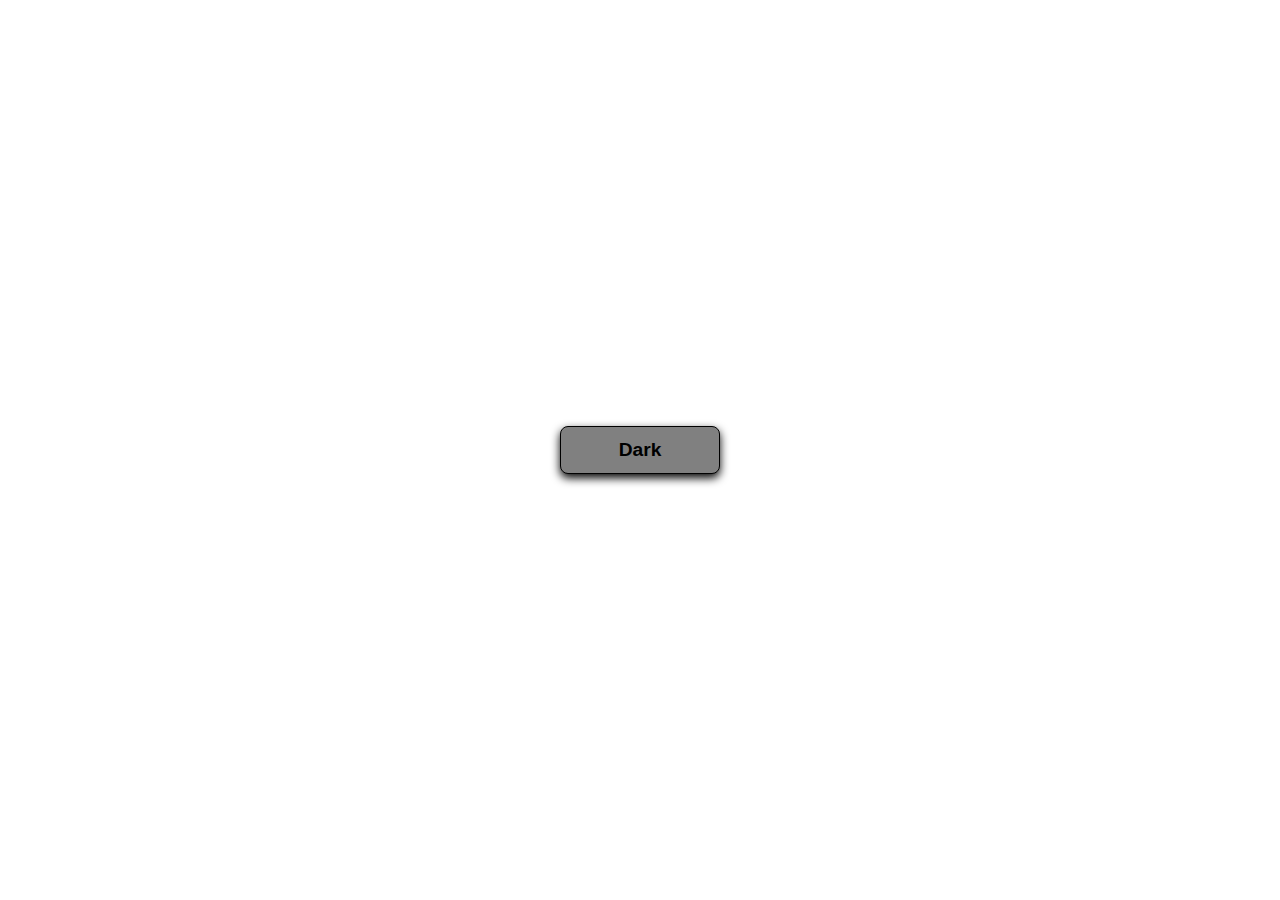
<file: index.html>
<!DOCTYPE html>
<html lang="en">
<head>
  <meta charset="UTF-8">
  <meta name="viewport" content="width=device-width, initial-scale=1.0">
  <title>dark mode</title>
  <link rel="stylesheet" href="style.css">
</head>
<body>
  <button id="btn-mode" onclick="changeTheme()">Dark</button>
  <script src="app.js"></script>
</body>
</html>
</file>
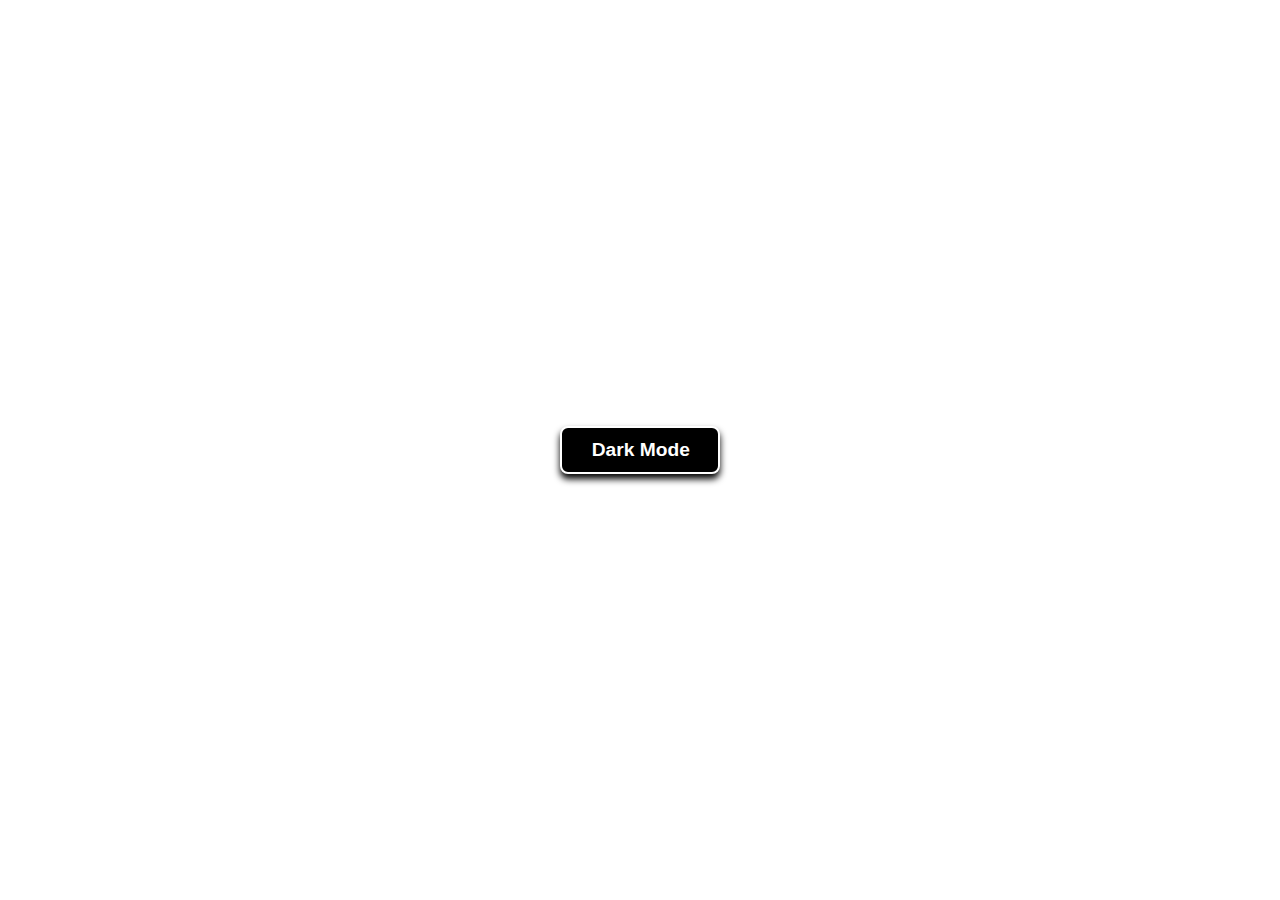
<file: theme2.html>
<!DOCTYPE html>
<html lang="en">
<head>
  <meta charset="UTF-8">
  <meta name="viewport" content="width=device-width, initial-scale=1.0">
  <title>dark light mode 2</title>
  <link rel="stylesheet" href="theme2.css">
</head>
<body>
  <div class="bg-white" id="bg-mode">
    <button class="btn-white-mode" id="btn-mode" onclick="changeMode()">Dark Mode</button>
  </div>
  <script src="theme2.js"></script>
  
</body>
</html>
</file>
<file: style.css>
*{
  margin:0;
  padding:0;
}
body{
  height: 100vh;
  width:100vw;
  display: flex;
  align-items:center;
  justify-content:center;
  background-color:white;
  transition: all 1.3s ease-in-out;
}
#btn-mode{
  background-color:gray;
  width: 10rem;
  height: 3rem;
  padding:0.2rem 0.5rem 0.2rem 0.5rem;
  font-weight: 600;
  border:1px solid black;
  border-radius: 8px;
  font-size: larger;
  box-shadow: 0px 4px 10px black;
  transition: all 1s ease-in-out;
}
#btn-mode:hover{
  background-color: deepskyblue;
  cursor:pointer;
}
</file>
<file: theme2.css>
*{
  margin:0;
  padding:0;
}
body{
  height: 100vh;
  width:100vw;
  display: flex;
}
.bg-white{
  height: 100%;
  width:100%;
  display: flex;
  align-items: center;
  justify-content: center;
  background-color: white;
  transition:all 1.2s ease-in-out;
}
.bg-dark{
  height: 100vh;
  width:100vw;
  display: flex;
  align-items: center;
  justify-content: center;
  background-color: black;
  transition:all 1.2s ease-in-out;
  
}
.btn-black-mode
{
  background-color: white;
  color:black;
  box-shadow:0px 9px 7px white;
  transition:all .5s ease-in-out;
}
.btn-white-mode
{
  background-color: black;
  color:white;
  box-shadow:0px 5px 7px black;
}
#btn-mode{
  height: 3rem;
  width: 10rem;
  padding: 0.3rem 1.2rem 0.3rem 1.3rem;
  border:2px solid;
  border-radius:8px;
  cursor: pointer;
  font-weight: 600;
  font-size: larger;
  border-color: white;
  transition:all .5s ease-in-out;
}
.btn-white-mode:hover{
  background-color: rgb(0, 102, 190);
  color: white;
 
}
.btn-dark-mode:hover{
  background-color: rgb(0, 102, 190);
  color: black;
  
}
</file>
